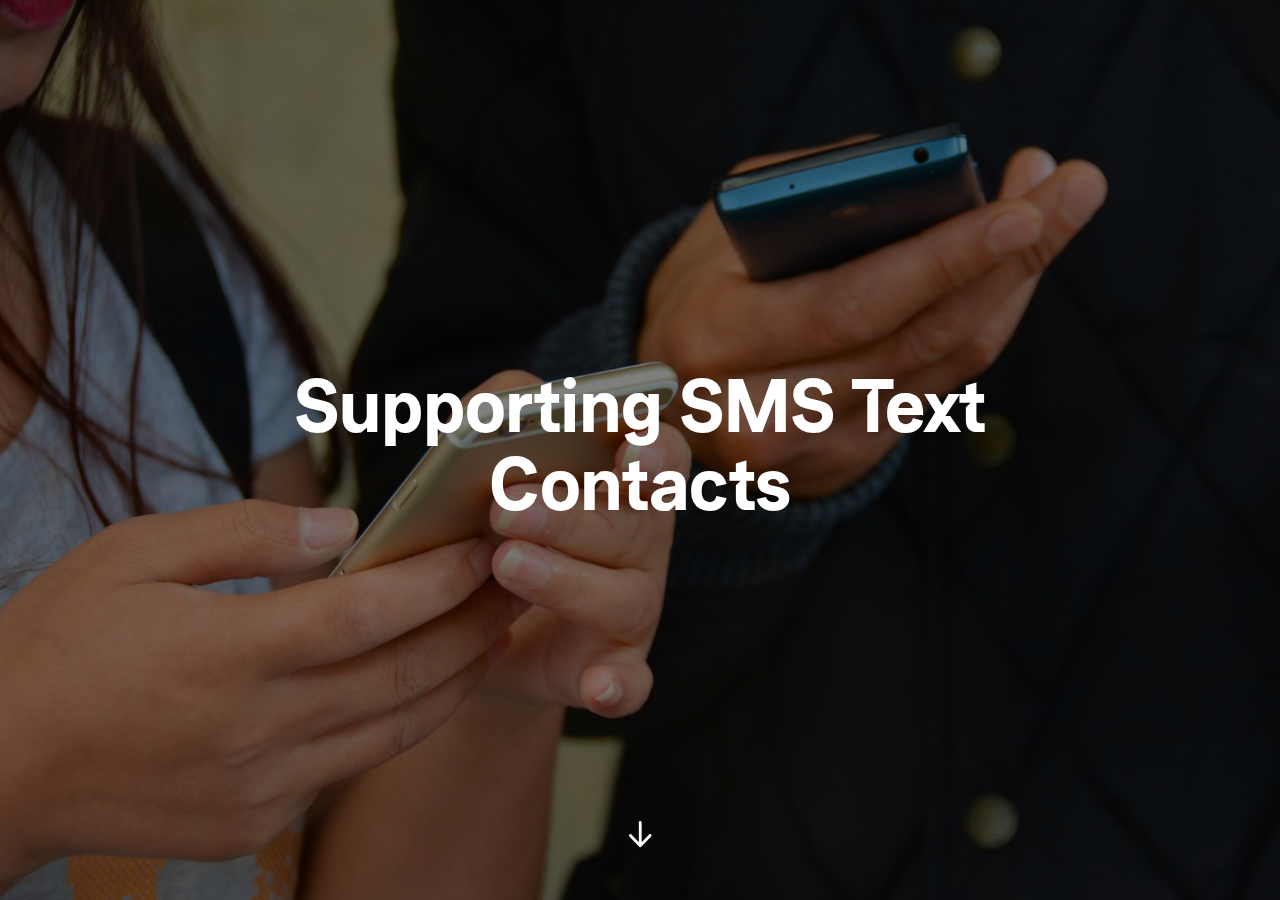
<file: learning-sms/scormcontent/index.html>
<!DOCTYPE html>
<html lang="en" class="">
  <head>
    <meta http-equiv="X-UA-Compatible" content="IE=edge,chrome=1">
    <meta name="viewport" content="width=device-width, initial-scale=1">
    <meta charset="utf-8">

    <title>Supporting SMS Text Contacts</title>

    <link type="text/css" rel="stylesheet" href="lib/icomoon.css">
    <script type="text/javascript" src="lib/player-0.0.11.min.js"></script>
    <script type="text/javascript" src="lib/lzwcompress.js"></script>

    <!-- Resize Hack -->
    <script type="text/javascript">
      window.resizeTo(screen.width, screen.height);
    </script>
    
    <!--[if lt IE 9]>
    <script src="//html5shiv.googlecode.com/svn/trunk/html5.js"></script>
    <![endif]-->

    <script id="__ENTRY__" type="application/json">
      {".js":["rise/b34f87b0.js"]}
    </script>

    <script id="__REMOTE_ENTRIES__" type="application/json">
      {"mondrian":{".js":["mondrian/entry.js"]}}
    </script>

    <script>
      (function() {
        const jsonp = {}

        function loadModule(manifest) {
          const p = []

          if (manifest['.css'] != null) {
            for (var idx = 0; idx < manifest['.css'].length; idx++) {
              p.push(new Promise((resolve, reject) => {
                var link = document.createElement('link')
                link.onload = resolve
                link.onerror = reject
                link.rel = 'stylesheet'
                link.href = 'lib/' + manifest['.css'][idx]
                document.body.appendChild(link)
              }))
            }
          }

          if (manifest['.js'] != null) {
            for (var idx = 0; idx < manifest['.js'].length; idx++) {
              p.push(new Promise((resolve, reject) => {
                var script = document.createElement('script')
                script.onload = resolve
                script.onerror = reject
                script.src = 'lib/' + manifest['.js'][idx]
                document.body.appendChild(script)
              }))
            }
          }

          return Promise.all(p)
        }

        function deserialize(str) {
          const buffer = Uint8Array.from(atob(str), c => c.charCodeAt(0))
          const json = new TextDecoder().decode(buffer)
          const result = JSON.parse(json)
          return result
        }

        function __loadEntry() {
          return loadModule(JSON.parse(document.getElementById('__ENTRY__').textContent))
        }

        function __loadRemoteEntry(name) {
          const manifest = JSON.parse(document.getElementById('__REMOTE_ENTRIES__').textContent)
          if (manifest[name] == null) throw new Error(`Missing manifest for remote entry "${name}".`)
          return loadModule(manifest[name])
        }
        
        async function __loadJsonp(id, path) {
          try {
            return await new Promise((resolve, reject) => {
              try {
                jsonp[id] = resolve
                const script = document.createElement('script')
                script.onerror = reject
                script.src = `./${path}`
                document.head.appendChild(script)
              } catch (err) {
                reject(err)
              }
            })
          } finally {
            delete jsonp[id]
          }
        }

        function __resolveJsonp(id, data) {
          const resolve = jsonp[id]
          if (typeof resolve !== 'function') {
            throw new Error(`Could not load JSONP "${id}"`)
          }
          resolve(data)
        }

        async function __fetchCourse(name) {
          name = name == null ? window.i18n.default : name
          if (!window.i18n.available.includes(name)) {
            console.warn(`Could not load locale "${name}"`)
            name = window.i18n.available[0]
          }
          const encoded = await __loadJsonp(`course:${name}`, `locales/${name}.js`)
          const courseData = deserialize(encoded)
          return courseData
        }

        window.__loadEntry = __loadEntry
        window.__loadRemoteEntry = __loadRemoteEntry
        window.__loadJsonp = __loadJsonp
        window.__resolveJsonp = __resolveJsonp
        window.__fetchCourse = __fetchCourse
      })()
    </script>
  </head>
  <body>
    <div id="app"></div>
    <script>
  (function(root) {
    window.i18n = {"available":["und"],"default":"und"};
    window.partnerContent = [];

    var quizId = null;
    var storylineId = null;
    var completionPercentage = 100;
    var reporting = 'passed-incomplete';

    var LMSProxySelections = [
      'CommitData',
      'ConcedeControl', // Gives control back to the LMS
      'CreateResponseIdentifier', // Create question response
      'Finish',
      'GetDataChunk',  // Retrieve stringified object with lesson progress
      'GetStatus', // Get Current Status
      'MatchingResponse', // Interaction - Question Type
      'RecordFillInInteraction', // Interaction - Question Type
      'RecordMatchingInteraction', // Interaction - Question Type
      'RecordMultipleChoiceInteraction', // Interaction - Question Type
      'ResetStatus', // Reset the Status
      'SetBookmark',   // Set identifier for bookmark
      'SetDataChunk',  // Set a stringified object with lesson progress
      'SetFailed', // Tell LMS user Failed course
      'SetPassed', // Tell LMS user Passed the course
      'SetReachedEnd', // Tell LMS user completed course
      'SetScore', // Report Users Score to the LMS (for Pass and fail)
      'WriteToDebug',
    ];

    function HookCommit() {
  LMSProxyFuncs.WriteToDebug('Commit strategy detected a reason to commit! Forcing a commit to the LMS.');
  LMSProxyFuncs.CommitData();
}

const ProxyHooks = {

  'SetFailed': HookCommit,
  'SetPassed': HookCommit,
  'SetReachedEnd': HookCommit,
  'SetScore': HookCommit,

  'RecordMultipleChoiceInteraction': HookCommit,
  'RecordMatchingInteraction': HookCommit,
  'RecordFillInInteraction': HookCommit,
  'MatchingResponse': HookCommit,
};

function hookProxy(funcName) {
  if(ProxyHooks[funcName]) {
    return ProxyHooks[funcName]();
  }

  return;
}

var LMSProxyFuncs = pick(LMSProxySelections, window.parent, Function.prototype);

function noAPIFunction (funcName) {
  return function () {
    console.log('Warning: Course was unable to find the LMS API for ' + funcName + '. Course may have been launched from scormcontent/index.html, or the course package is not within an LMS. Saving of student data will not occur.');
  }
}

var initProxy = function() {
  return Object.keys(LMSProxyFuncs).reduce(function(newProxy, funcName) {
    if (LMSProxyFuncs[funcName].toString().length < 35) {
      noAPIFunction(funcName)();

      if (funcName === 'cmi5') {
        newProxy['cmi5'] = {
          getMasteryScore: noAPIFunction('cmi5.getMasteryScore')
        }
      } else {
        newProxy[funcName] = noAPIFunction(funcName);
      }
      
      return newProxy;
    }

    if (arrayHas(funcName, ['CreateResponseIdentifier', 'MatchingResponse', 'cmi5'])) {
      newProxy[funcName] = LMSProxyFuncs[funcName];
      return newProxy;
    }

    newProxy[funcName] = function () {
      var args = ([]).slice.call(arguments);
      var result = LMSProxyFuncs[funcName].apply(null, args);

      hookProxy(funcName);

      return result;
    }
    return newProxy;
  }, {})
}


    var LMSProxy = initProxy();

    var cache = getLMSData();

    function debounce(fn, delay) {
  var timer = null;

  return function () {
    var context = this, args = arguments;
    clearTimeout(timer);
    timer = setTimeout(function () {
      fn.apply(context, args);
    }, delay);
  };
}

function compress(data) {
  try {
    return JSON.stringify({
      v: 2,
      d: lzwCompress.pack(JSON.stringify(data)),
      cpv: "gRU-8O37"
    });
  } catch(e) {
    return '';
  }
}

function decompress(stringData) {
  try {
    const data = JSON.parse(stringData);

    return data.d
      ? JSON.parse(lzwCompress.unpack(data.d))
      : data;
  } catch(e) {
    return {};
  }
}

function assign(target) {
  if (target === undefined || target === null) {
    throw new TypeError('assign: Cannot convert undefined or null to object');
  }

  var output = Object(target);

  for (var index = 1; index < arguments.length; index++) {
    var source = arguments[index];
    if (source !== undefined && source !== null) {
      for (var nextKey in source) {
        if (source.hasOwnProperty(nextKey)) {
          output[nextKey] = source[nextKey];
        }
      }
    }
  }
  return output;
}

function identity(value) {
  return value;
}

function bookmark(id) {
  var url = 'index.html#/lessons/' + id;

  LMSProxy.SetBookmark(url, '');
}

function completeOut(passed, reportParam) {
  var reportType = reportParam || reporting;

  if(passed) {
    switch(reportType) {
      case 'completed-incomplete':
      case 'completed-failed':
        LMSProxy.ResetStatus();
        LMSProxy.SetReachedEnd();
        break;

      case 'passed-incomplete':
      case 'passed-failed':
        LMSProxy.SetPassed();
        LMSProxy.SetReachedEnd();
        break;
    }
  } else {
    switch(reportType) {
      case 'passed-failed':
      case 'completed-failed':
        if(!isPassed()) {
          LMSProxy.SetFailed();
        }
        break;
    }
  }
}

var setDataChunk = debounce(function(data) {
  LMSProxy.SetDataChunk(data);
}, 1000);

function concatLMSData(data) {
  assign(cache, data);
  setDataChunk(compress(cache));
}

function exit() {
  LMSProxy.ConcedeControl();
}

function finish(totalProgress) {
  if (
    quizId === null &&
    storylineId === null &&
    completionPercentage != undefined &&
    totalProgress >= completionPercentage
  ) {
    completeOut(true);
  }
}

function finishQuiz(passed, score, id) {
  if (id == quizId) {
    reportScore(score);
    completeOut(passed);
  }
}

function finishStoryline(id, passed, isQuiz, score) {
  if (id == storylineId) {
    if (isQuiz) {
      reportScore(score);
      completeOut(passed, 'passed-failed');
    } else {
      completeOut(passed);
    }
  }
}

function stripHtml(title) {
  return title.replace(/<(?:.|\n)*?>/gm, '');
}

function shorten(title) {
  return title.charAt(0);
}

function buildResponseIdentifier(response) {
  var title = stripHtml(response.title);
  return LMSProxy.CreateResponseIdentifier(shorten(title), title);
}

function buildMatchingResponse(response) {
  var sourceTitle = stripHtml(response.source.title);
  var targetTitle = stripHtml(response.target.title);

  var source =
    LMSProxy.CreateResponseIdentifier(shorten(sourceTitle), sourceTitle);
  var target =
    LMSProxy.CreateResponseIdentifier(shorten(targetTitle), targetTitle);

  return new LMSProxy.MatchingResponse(source, target);
}

function cleanTitle(title, maxSize) {
  return title.substr(0, maxSize || 20).replace(/\s/g, '_');
}

function titleToId(quiz, question, attempts) {
  return cleanTitle(quiz, 20) + '_' + cleanTitle(question, 230) + '_' + attempts.toString().substr(0,3);
}

function normalizeResult(correct) {
  return correct
    ? window.parent.INTERACTION_RESULT_CORRECT
    : window.parent.INTERACTION_RESULT_WRONG;
}

function reportAnswer(data) {
  var recorder = Function.prototype;
  var response;
  var correctResponses;

  var isCorrect = normalizeResult(data.isCorrect);
  var latency = data.latency;
  var title = data.questionTitle;
  var weighting = 1;
  var strId = titleToId(data.quizTitle, title, data.retryAttempts);

  switch (data.type) {
    case 'MULTIPLE_CHOICE':
    case 'MULTIPLE_RESPONSE':
      response = data.response.map(buildResponseIdentifier);
      correctResponses = data.correctResponse.map(buildResponseIdentifier);
      recorder = LMSProxy.RecordMultipleChoiceInteraction;
      break;

    case 'FILL_IN_THE_BLANK':
      response = data.response;
      correctResponses = data.correctResponse;
      recorder = LMSProxy.RecordFillInInteraction;
      break;

    case 'MATCHING':
      response = data.response.map(buildMatchingResponse);
      correctResponses = data.correctResponse.map(buildMatchingResponse);
      recorder = LMSProxy.RecordMatchingInteraction;
      break;
  }

  recorder(
    strId,
    response,
    isCorrect,
    correctResponses,
    title,
    weighting,
    latency,
    0
  );
}

function getLMSData() {
  var data = null;

  if(!cache) {
    data = LMSProxy.GetDataChunk();

    var result = data
      ? decompress(data)
      : {};

    return result;
  }

  return assign({}, cache);
}

function getProgress(initialProgress) {
  var decodeCourseProgress =
    root.Rise.decodeCourseProgress;

  var progress = assign({}, {
    progress: { lessons: {} }
  }, getLMSData()).progress;

  if(initialProgress) {
    return decodeCourseProgress(initialProgress, progress);
  }

  return progress;
}

function isExport() {
  return true;
}

function isPassed() {
  return LMSProxy.GetStatus() === window.parent.LESSON_STATUS_PASSED;
}

function pick(keys, obj, def) {
  return keys.reduce(function(memo, key) {
    if(obj[key] === undefined) {
      if(def !== undefined) {
        memo[key] = def;
      }
    } else {
      memo[key] = obj[key];
    }

    return memo;
  }, {});
}

function reportScore(score) {
  var highScore = Math.max(getLMSData().score || 0, score);
  concatLMSData({ score: highScore });

  LMSProxy.SetScore(highScore, 100, 0);
}

function resolvePath(path) {
  return ('assets/').concat(path);
}

function resolveFontPath(font) {
  return ('lib/fonts/').concat(font.key.split('/').reverse()[0]);
}

function setLessonProgress(lessonProgress) {
  var encodeLessonProgress =
    root.Rise.encodeLessonProgress;

  var currentProgress = getProgress();

  var lessons = assign(
    {},
    currentProgress.lessons,
    encodeLessonProgress(lessonProgress)
  );

  var progress = assign({}, currentProgress, { lessons: lessons });

  concatLMSData({ progress: progress });
}

function setCourseProgress(courseProgress) {
  var encodeCourseProgress =
    root.Rise.encodeCourseProgress;

  var currentProgress = getProgress();

  var progress = assign(
    {},
    currentProgress,
    encodeCourseProgress(courseProgress)
  );

  concatLMSData({ progress: progress });
}

function getMasteryScore(payload) {
  return payload.passingScore;
}

function arrayHas(val, arr) {
  return !!(~(arr.indexOf(val)))
}

function fetchAvailableLocales() {
  return window.i18n
}

root.Rise = {
  completeLessons: identity,
  decodeCourseProgress: identity,
  encodeCourseProgress: identity,
  encodeLessonProgress: identity
};

root.Runtime = {
  bookmark: bookmark,
  exit: exit,
  fetch: window.__fetchCourse,
  fetchAvailableLocales: fetchAvailableLocales,
  finish: finish,
  finishQuiz: finishQuiz,
  finishStoryline: finishStoryline,
  getMasteryScore: getMasteryScore,
  getProgress: getProgress,
  isExport: isExport,
  reportAnswer: reportAnswer,
  resolveFontPath: resolveFontPath,
  resolvePath: resolvePath,
  setCourseProgress: setCourseProgress,
  setLessonProgress: setLessonProgress
};

  }(window));
</script>

    
    <script>__loadEntry()</script>
    
  </body>
</html>
</file>
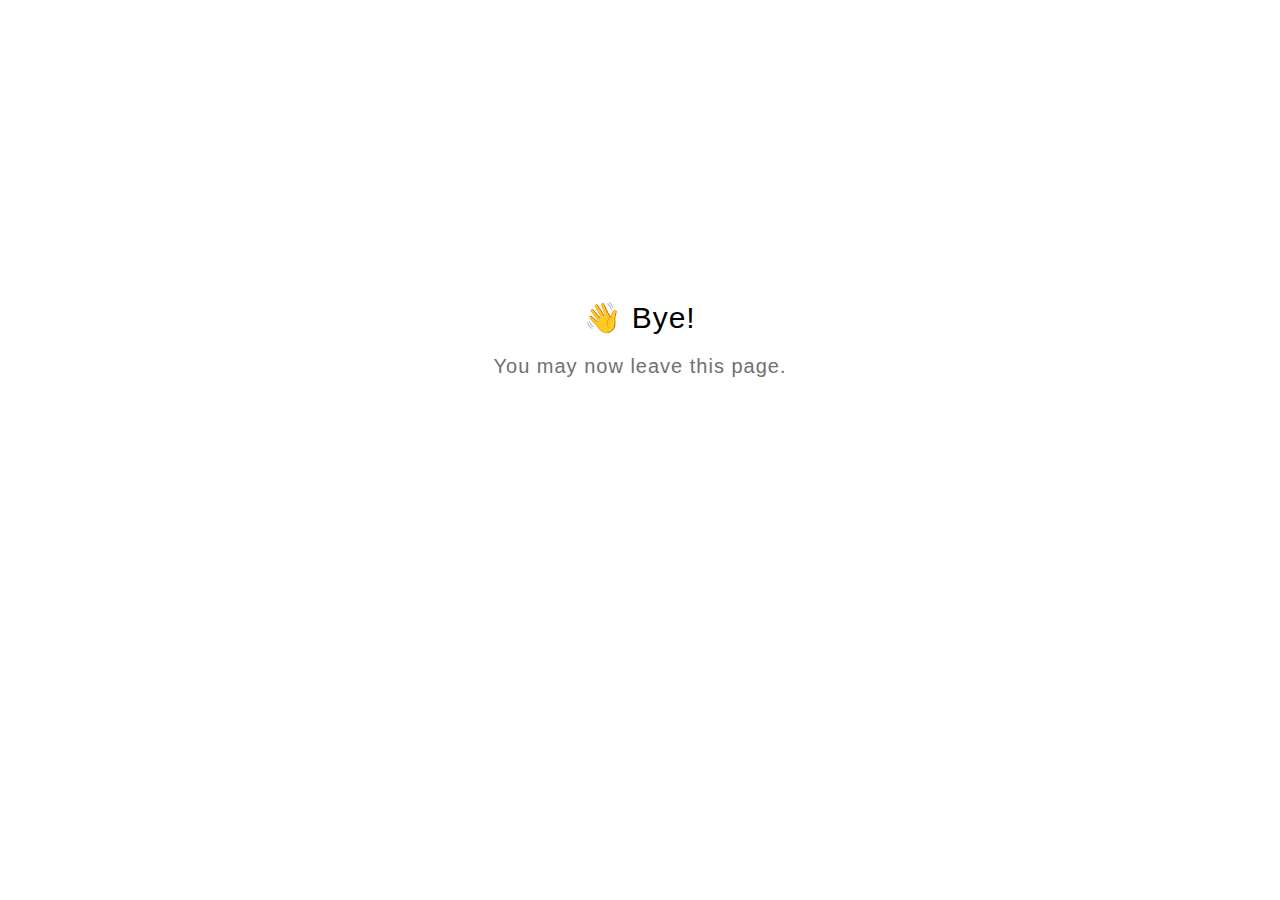
<file: learning-sms/scormdriver/goodbye.html>
<!DOCTYPE html>
<html lang="en">
  <head>
    <title>Goodbye</title>
    <meta charset="utf-8" lang="en">
    <style>
      html {
        font-size: 20px;
        font-family: 'lato', sans-serif;
        font-weight: lighter;
        letter-spacing: 0.05rem;
      }

      .goodbye-container {
        text-align: center;
        margin-top: 15rem;
      }

      .bye-message {
        font-size: 1.5rem;
      }

      .exit-text {
        color: #707070;
        margin-top: 1rem;
      }
    </style>
  </head>
  <body>
    <div class="goodbye-container">
      <div class="bye-message">👋 Bye!</div>
      <div class="exit-text">You may now leave this page.</div>
    </div>
  </body>
</html>
</file>
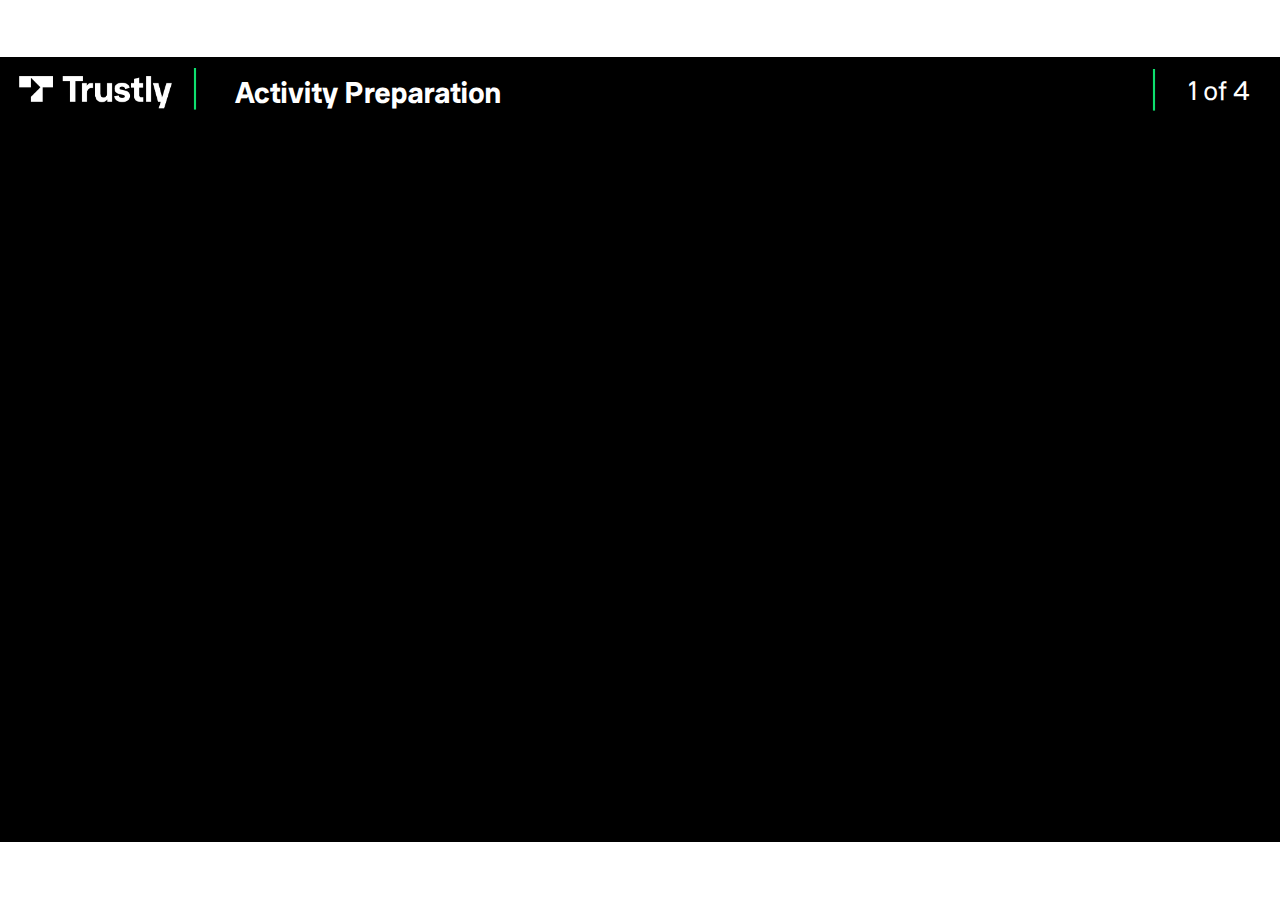
<file: learning-sms/scormcontent/assets/R7jDzLiHFvG303e-/story.html>
﻿<!doctype html>
<html lang="en-US">
<head>
  <meta charset="utf-8">
  <!-- Created using Storyline 360 x64 - http://www.articulate.com  -->
  <!-- version: 3.83.31444.0 -->
  <title>Trustly Templates</title>
  <meta http-equiv="x-ua-compatible" content="IE=edge"/>
  <meta name="viewport" content="width=device-width,initial-scale=1,user-scalable=no,shrink-to-fit=no,minimal-ui"/>
  <meta name="apple-mobile-web-app-capable" content="yes"/>
  <style>
    html, body { height: 100%; padding: 0; margin: 0 }
    #app { height: 100%; width: 100%; }
  </style>

  <script>
    window.DS = {};
    window.globals = {
      DATA_PATH_BASE: '',
      HAS_FRAME: true,
      HAS_SLIDE: true,

      lmsPresent: false,
      tinCanPresent: false,
      cmi5Present: false,
      aoSupport: false,
      scale: 'noscale',
      captureRc: false,
      browserSize: 'fullscreen',
      bgColor: '#FFFFFF',
      features: 'BackgroundAudioTriggers,BackgroundAudioVolumeVariable,ConnectionMessages,DropInBase,DropInVectors,LayerPresentAsDialog,MultiLineTextEntry,MultipleQuizTracking,PlayerTooltips,UpdatedThemeEditor',
      themeName: 'unified',
      preloaderColor: '#8C8C8C',
      suppressAnalytics: false,
      productChannel: 'stable',
      publishSource: 'storyline',
      aid: 'aid|13b87d03-fcc5-4e69-b5bb-132c414971c7',
      cid: '17209618-9144-4d2e-b415-0560f79cc10b',
      playerVersion: '3.83.31444.0',
      publishTimestamp: '2024-01-10T18:35:39.6864483Z',
      maxIosVideoElements: 10,
      connectionSettings: { message: 'You%20are%20offline.%20Trying%20to%20reconnect...', useDarkTheme: true, mode: 'disabled' },

      
      parseParams: function(qs) {
        if (window.globals.parsedParams != null) {
          return window.globals.parsedParams;
        }
        qs = (qs || window.location.search.substr(1)).split('+').join(' ');
        var params = {},
            tokens,
            re = /[?&]?([^=]+)=([^&]*)/g;

        while (tokens = re.exec(qs)) {
          params[decodeURIComponent(tokens[1]).trim()] =
            decodeURIComponent(tokens[2]).trim();
        }
        window.globals.parsedParams = params;
        return params;
      }

    };
  </script>
  <script>
    var isIe11 = ('ActiveXObject' in window || window.MSBlobBuilder != null)
      && window.msCrypto != null && !window.ActiveXObject;
    if (isIe11) {
      window.globals.unsupportedBrowser = true;
      document.write(atob('[base64]'));
    }
  </script>
  
  <script>window.THREE = { };</script>
  
<meta name="robots" content="noindex, nofollow"></head>
<body style="background: #FFFFFF" class="cs-HTML theme-unified">
<script src="player-interface.js"></script>
  <script>!function(){var e,i=/iPhone/i,o=/iPod/i,n=/iPad/i,t=/\biOS-universal(?:.+)Mac\b/i,r=/\bAndroid(?:.+)Mobile\b/i,a=/Android/i,d=/(?:SD4930UR|\bSilk(?:.+)Mobile\b)/i,p=/Silk/i,l=/Windows Phone/i,u=/\bWindows(?:.+)ARM\b/i,b=/BlackBerry/i,s=/BB10/i,c=/Opera Mini/i,f=/\b(CriOS|Chrome)(?:.+)Mobile/i,h=/Mobile(?:.+)Firefox\b/i,v=function(e){return void 0!==e&&"MacIntel"===e.platform&&"number"==typeof e.maxTouchPoints&&e.maxTouchPoints>1&&"undefined"==typeof MSStream};e=function(e){var m={userAgent:"",platform:"",maxTouchPoints:0};e||"undefined"==typeof navigator?"string"==typeof e?m.userAgent=e:e&&e.userAgent&&(m={userAgent:e.userAgent,platform:e.platform,maxTouchPoints:e.maxTouchPoints||0}):m={userAgent:navigator.userAgent,platform:navigator.platform,maxTouchPoints:navigator.maxTouchPoints||0};var g=m.userAgent,y=g.split("[FBAN");void 0!==y[1]&&(g=y[0]),void 0!==(y=g.split("Twitter"))[1]&&(g=y[0]);var A=function(e){return function(i){return i.test(e)}}(g),w={apple:{phone:A(i)&&!A(l),ipod:A(o),tablet:!A(i)&&(A(n)||v(m))&&!A(l),universal:A(t),device:(A(i)||A(o)||A(n)||A(t)||v(m))&&!A(l)},amazon:{phone:A(d),tablet:!A(d)&&A(p),device:A(d)||A(p)},android:{phone:!A(l)&&A(d)||!A(l)&&A(r),tablet:!A(l)&&!A(d)&&!A(r)&&(A(p)||A(a)),device:!A(l)&&(A(d)||A(p)||A(r)||A(a))||A(/\bokhttp\b/i)},windows:{phone:A(l),tablet:A(u),device:A(l)||A(u)},other:{blackberry:A(b),blackberry10:A(s),opera:A(c),firefox:A(h),chrome:A(f),device:A(b)||A(s)||A(c)||A(h)||A(f)},any:!1,phone:!1,tablet:!1};return w.any=w.apple.device||w.android.device||w.windows.device||w.other.device,w.phone=w.apple.phone||w.android.phone||w.windows.phone,w.tablet=w.apple.tablet||w.android.tablet||w.windows.tablet,w}(),"object"==typeof exports&&"undefined"!=typeof module?module.exports=e:"function"==typeof define&&define.amd?define((function(){return e})):this.isMobile=e}();
    window.isMobile.apple.tablet = window.isMobile.apple.tablet ||
      (navigator.platform === 'MacIntel' && navigator.maxTouchPoints > 1);
    window.isMobile.apple.device = window.isMobile.apple.device || window.isMobile.apple.tablet;
    window.isMobile.tablet = window.isMobile.tablet || window.isMobile.apple.tablet;
    window.isMobile.any = window.isMobile.any || window.isMobile.apple.tablet;
  </script>

  <div id="focus-sink" tabindex="-1"></div>

  <div id="preso"></div>
  <script>
    (function() {

      var classTypes = [ 'desktop', 'mobile', 'phone', 'tablet' ];

      var addDeviceClasses = function(prefix, testObj) {
        var curr, i;
        for (i = 0; i < classTypes.length; i++) {
          curr = classTypes[i];
          if (testObj[curr]) {
            document.body.classList.add(prefix + curr);
          }
        }
      };

      var params = window.globals.parseParams(),
          isDevicePreview = params.devicepreview === '1',
          isPhoneOverride = params.deviceType === 'phone' || (isDevicePreview && params.phone == '1'),
          isTabletOverride = (params.deviceType === 'tablet' || isDevicePreview) && !isPhoneOverride,
          isMobileOverride = isPhoneOverride || isTabletOverride;

      var deviceView = {
        desktop: !window.isMobile.any && !isMobileOverride,
        mobile: window.isMobile.any || isMobileOverride,
        phone: isPhoneOverride || (window.isMobile.phone && !isTabletOverride),
        tablet: isTabletOverride || window.isMobile.tablet
      };

      window.globals.deviceView = deviceView;
      window.isMobile.desktop = !window.isMobile.any;
      window.isMobile.mobile = window.isMobile.any;

      addDeviceClasses('view-', deviceView);

    })();
  </script>
  
  <script src='story_content/user.js' type=text/javascript></script>
  <div class="slide-loader"></div>

  <script>
    var doc = document, loader = doc.body.querySelector('.slide-loader'); [ 1, 2, 3 ].forEach(function(n) { var d = doc.createElement('div'); d.style.backgroundColor = window.globals.preloaderColor; d.classList.add('mobile-loader-dot'); d.classList.add('dot' + n); loader.appendChild(d); });
  </script>

  <div class="mobile-load-title-overlay" style="display: none">
    <div class="mobile-load-title">Trustly Templates</div>
  </div>

  <div class="mobile-chrome-warning"></div>

  
<style>
  .warn-connection-dialog {
    display: none;
    background: transparent;
    pointer-events: all;
    position: fixed;
    left: 0;
    top: 0;
    width: 100%;
    height: 100%;
    z-index: 999;
  }

  .warn-connection-content {
    pointer-events: all;
    border-radius: 4px;
    background: white;
    border: 1px solid #E7E7E7;
    color: #333333;
    box-shadow: 0 2px 4px rgba(0, 0, 0, 0.25);
    transition: all 150ms ease-out;
    position: absolute;
    white-space: nowrap;
  }

  .view-phone.is-landscape .warn-connection-content {
    left: 23px;
    bottom: 23px;
  }

  .view-tablet.is-landscape .warn-connection-content {
    left: 50%;
    top: 20px;
    transform: translateX(-50%);
  }

  .view-mobile.is-portrait .warn-connection-content {
    transform: translate(-50%, calc(-100% - 15px));
  }

  .warn-connection-content p {
    display: inline-block;
    margin: 0 8px 0 0;
    line-height: 33px;
    font-size: 11px;
  }

  .warn-connection-content svg {
    position: relative;
    vertical-align: middle;
    margin: 0 2px 2px 8px;
  }

  .view-desktop .warn-connection-content {
    left: 1.5em;
    bottom: 1.5em;
  }

  .view-desktop .warn-connection-content p {
    font-size: 1.1em;
  }

  .is-offline .warn-connection-dialog {
    display: block;
  }

  .is-offline .cs-panel * {
    pointer-events: none !important;
  }

  .is-offline .cs-panel {
    pointer-events: all !important;
  }

  .is-offline #nav-controls * {
    pointer-events: none !important;
  }

  .is-offline #nav-controls {
    pointer-events: all !important;
  }
</style>

<div class="warn-connection-dialog" role="alertdialog" aria-modal="true" tabindex="0" aria-labelledby="warn-connection-message">
  <div class="warn-connection-content">
    <svg width="17" height="15" viewBox="0 0 17 15" xmlns="http://www.w3.org/2000/svg">
      <path fill="#8F0000" stroke="white" d="M16.07,12.98 L15.88,12.23 L9.51,1.21 C8.97,0.26,7.6,0.26,7.06,1.21 L0.69,12.23 C0.15,13.16,0.81,14.36,1.91,14.36 H14.65 C15.47,14.36,16.05,13.7,16.07,12.98 Z"/>
      <path fill="white" stroke="white" d="M8.58,5.5 C8.35,5.28,8.5,5.35,8.21,5.32 C8.09,5.35,7.97,5.49,7.96,5.67 C7.97,5.79,7.98,5.92,7.98,6.04 L7.98,6.04 C7.99,6.17,8,6.31,8.01,6.43 L8.01,6.44 C8.03,6.92,8.06,7.41,8.09,7.9 L8.09,7.9 C8.12,8.39,8.14,8.88,8.17,9.37 C8.17,9.39,8.18,9.42,8.2,9.44 C8.23,9.46,8.25,9.47,8.28,9.47 C8.31,9.47,8.34,9.46,8.35,9.44 C8.37,9.43,8.38,9.4,8.39,9.35 L8.39,9.34 C8.39,9.24,8.4,9.15,8.4,9.05 L8.4,9.05 C8.41,8.96,8.41,8.86,8.42,8.75 C8.43,8.44,8.45,8.12,8.47,7.81 L8.47,7.81 C8.49,7.49,8.51,7.18,8.53,6.87 C8.55,6.46,8.56,6.05,8.59,5.64 L8.6,5.62 C8.6,5.57,8.59,5.53,8.58,5.5 L8.21,5.32 Z"/>
      <circle fill="white" stroke="white" cx="8.3" cy="11.35" r="0.3"/>
    </svg>
    <p id="warn-connection-message">You are offline. Trying to reconnect...</p>
  </div>
</div>

<script>
  (function() {
    window.DS.connection = {
      warningShown: false,
      assets: {},
      loadingAssetGroup: false,
      retryDelay: 500
    };

    var connectionSettings = window.globals.connectionSettings || {};

    // The `window.globals.features` variable must be set in `webpack.dev.config` when testing locally - it is not enough
    // to have it in the data - but it must be set there as well.
    var useConnectionMessages = window.AbortController != null &&
      window.location.protocol != 'file:' &&
      window.globals.features.indexOf('ConnectionMessages') != -1 &&
      connectionSettings.mode === 'normal';

    window.DS.connection.useConnectionMessages = useConnectionMessages;

    var assetCount = 0;
    var checkLoadedId;


    if (useConnectionMessages && connectionSettings != null) {
      var contentEl = document.querySelector('.warn-connection-content');
      var messageEl = contentEl.querySelector('p');

      if (connectionSettings.useDarkTheme) {
        contentEl.style.borderColor = '#BABBBA';
        contentEl.style.backgroundColor = '#282828';
        contentEl.style.color = '#FFFFFF';
      }

      if (connectionSettings.message != null) {
        messageEl.textContent = window.decodeURIComponent(connectionSettings.message);
      }
    }

    function checkAssetsReady() {
      for (var i in DS.connection.assets) {
        if (!DS.connection.assets[i].success) {
          return false;
        }
      }
      return true;
    }

    function stopAssetGroup() {
      if (!useConnectionMessages) { return; }

      assetCount = 0;

      DS.connection.oldAssetGroup = DS.connection.assets;
      DS.connection.assets = {};
      DS.connection.loadingAssetGroup = false;
      clearInterval(checkLoadedId);
    }

    function startAssetGroup() {
      if (!useConnectionMessages) { return; }
      var ticks = 0;
      clearInterval(checkLoadedId);
      checkLoadedId = setInterval(function() {
        var loaded = 0;
        if (assetCount === 0 && loaded === 0) {
          clearInterval(checkLoadedId);
          return;
        }

        for (var i in DS.connection.assets) {
          if (DS.connection.assets[i].success) {
            loaded++;
          }
        }

        if (assetCount === loaded && checkAssetsReady()) {
          for (var i in DS.connection.assets) {
            if (DS.connection.assets[i].action) {
              DS.connection.assets[i].action();
            }
          }
          hideWarning();
          stopAssetGroup();
        }
      }, 100)
    }

    function requiredAsset(url, action, retry, type) {
      if (!useConnectionMessages) { return; }
      if (DS.connection.assets[url]) { return; }

      DS.connection.assets[url] = {
        success: false, action: action, retry: retry, type: type
      };
      assetCount = Object.keys(DS.connection.assets).length;
      if (!DS.connection.loadingAssetGroup) {
        startAssetGroup();
      }
      DS.connection.loadingAssetGroup = true;
    }

    function assetLoaded(url) {
      if (!useConnectionMessages) { return; }
      if (DS.connection.assets[url]) {
        DS.connection.assets[url].success = true;
      }
    }

    function assetFailed(url) {
      if (!useConnectionMessages) { return; }
      if (!DS.connection.assets[url]) {
        if (/\.js$/.test(url) && url.indexOf('transcripts') === -1) {
          setTimeout(function() {
            if (DS.connection.lastSlideLoaded != null) {
              DS.connection.lastSlideLoaded();
            }
          }, DS.connection.retryDelay);
        }
        return;
      }
      if (!DS.connection.warningShown) { showWarning(); }
      if (DS.connection.assets[url].retry) {
        setTimeout(function() {
          if (!DS.connection.assets[url].success) {
            DS.connection.assets[url].retry()
          }
        }, DS.connection.retryDelay);
      }
    }

    function hideWarning() {
      document.body.classList.remove('is-offline');
      DS.connection.warningShown = false;
      enableKeys();
    }
    DS.connection.hideWarning = hideWarning

    function showWarning(btn) {
      document.body.classList.add('is-offline')
      DS.connection.warningShown = true;
      updateWarningPosition();
      disableKeys();
    }

    function updateWarningPosition() {
      if (!DS.connection.warningShown) {
        return;
      }

      var isPortrait = document.body.classList.contains('is-portrait');
      var isMobile = document.body.classList.contains('view-mobile');
      var warningEl = document.querySelector('.warn-connection-content');

      if (isPortrait && isMobile) {
        var slide = document.querySelector('.primary-slide');
        var slideRect = slide != null
          ? slide.getBoundingClientRect()
          : { top: window.innerHeight, left: 0, width: window.innerWidth };

        warningEl.style.top = `${slideRect.top}px`
        warningEl.style.left = `${slideRect.left + slideRect.width / 2}px`
      } else {
        warningEl.style.top = null;
        warningEl.style.left = null;
      }

      window.requestAnimationFrame(updateWarningPosition);
    }

    function onDisableKeyDown(e) {
      e.preventDefault();
      e.stopImmediatePropagation();
    }

    function onDisableKeyUp(e) {
      e.preventDefault();
      e.stopImmediatePropagation();
    }

    var accStyle = document.createElement('style');
    var warnDialogEl = document.querySelector('.warn-connection-dialog');

    function disableKeys() {
      if (DS.views && DS.views.nsStack && DS.views.nsStack.length === 1) {
        DS.views.nsStack[0].tabReachable = false
        DS.views.nsStack[0].updateTabIndex(true, true);
      }

      accStyle.innerHTML = '.acc-shadow-dom { display: none; }';
      document.body.appendChild(accStyle);

      warnDialogEl.parentNode.append(warnDialogEl);
      warnDialogEl.focus();
    }

    function enableKeys() {
      accStyle.remove();
      if (DS.views && DS.views.nsStack && DS.views.nsStack.length === 1 && DS.views.nsStack[0].name === '_frame') {
        DS.views.nsStack[0].tabReachable = true;
        DS.views.nsStack[0].updateTabIndex();
      }
    }

    // these will all be noops if the feature flag isn't set in
    // the data and `window.globals.features`
    DS.connection.requiredAsset = requiredAsset;
    DS.connection.assetLoaded = assetLoaded;
    DS.connection.assetFailed = assetFailed;
    DS.connection.stopAssetGroup = stopAssetGroup;
    DS.connection.startAssetGroup = startAssetGroup;
  })();
</script>


  <script>
    
    if (window.autoSpider && window.vInterfaceObject) {
      document.querySelector('.mobile-load-title-overlay').style.display = 'none';
    }
  </script>

  

  <link rel="stylesheet" href="html5/data/css/output.min.css" data-noprefix/>
</body>
<script src="html5/lib/scripts/bootstrapper.min.js"></script>
</html>
</file>
<file: learning-sms/scormcontent/lib/icomoon.css>
@font-face {
	font-family: 'icomoon';
	src:  url('fonts/icomoon.ttf') format('truetype'),
				url('fonts/icomoon.woff') format('woff');
	font-weight: normal;
	font-style: normal;
}

[class^="icon-"], [class*=" icon-"] {
	/* use !important to prevent issues with browser extensions that change fonts */
	font-family: 'icomoon' !important;
	speak: none;
	font-style: normal;
	font-weight: normal;
	font-variant: normal;
	text-transform: none;
	line-height: 1;

	/* Better Font Rendering =========== */
	-webkit-font-smoothing: antialiased;
	-moz-osx-font-smoothing: grayscale;
}

.icon-edit-author-name:before {
	content: "\e976";
}
.icon-lock:before {
	content: "\e977";
}
.icon-checkmark-valid:before {
	content: "\e95d";
}
.icon-close-media-panel:before {
	content: "\e95e";
}
.icon-trash4:before {
	content: "\e95f";
}
.icon-x-invalid-url:before {
	content: "\e960";
}
.icon-attach2:before {
	content: "\e961";
}
.icon-bold:before {
	content: "\e962";
}
.icon-fontcolor:before {
	content: "\e963";
}
.icon-fontsize:before {
	content: "\e964";
}
.icon-italic:before {
	content: "\e965";
}
.icon-link:before {
	content: "\e966";
}
.icon-orderedlist:before {
	content: "\e967";
}
.icon-quote:before {
	content: "\e968";
}
.icon-unorderedlist:before {
	content: "\e969";
}
.icon-feedback:before {
	content: "\e910";
}
.icon-review:before {
	content: "\e911";
}
.icon-customizable:before {
	content: "\e908";
}
.icon-design:before {
	content: "\e909";
}
.icon-interactions:before {
	content: "\e90a";
}
.icon-questions:before {
	content: "\e90b";
}
.icon-scenarios2:before {
	content: "\e90c";
}
.icon-slides:before {
	content: "\e90d";
}
.icon-desktop:before {
	content: "\e902";
}
.icon-expressions:before {
	content: "\e903";
}
.icon-poses:before {
	content: "\e904";
}
.icon-retina:before {
	content: "\e905";
}
.icon-scenarios:before {
	content: "\e906";
}
.icon-transparency:before {
	content: "\e907";
}
.icon-Master-01:before {
	content: "\e934";
}
.icon-Master-02:before {
	content: "\e93a";
}
.icon-Master-03:before {
	content: "\e939";
}
.icon-Master-04:before {
	content: "\e936";
}
.icon-Master-05:before {
	content: "\e93b";
}
.icon-Master-06:before {
	content: "\e935";
}
.icon-Master-07:before {
	content: "\e937";
}
.icon-Master-08:before {
	content: "\e938";
}
.icon-Master-09:before {
	content: "\e922";
}
.icon-Master-10:before {
	content: "\e926";
}
.icon-Master-11:before {
	content: "\e924";
}
.icon-Master-12:before {
	content: "\e928";
}
.icon-Master-13:before {
	content: "\e923";
}
.icon-Master-14:before {
	content: "\e925";
}
.icon-Master-15:before {
	content: "\e929";
}
.icon-Master-16:before {
	content: "\e927";
}
.icon-Master-17:before {
	content: "\e92b";
}
.icon-Master-18:before {
	content: "\e92c";
}
.icon-Master-19:before {
	content: "\e92d";
}
.icon-Master-20:before {
	content: "\e92e";
}
.icon-Master-21:before {
	content: "\e92f";
}
.icon-Master-22:before {
	content: "\e930";
}
.icon-Master-23:before {
	content: "\e931";
}
.icon-Master-24:before {
	content: "\e932";
}
.icon-Master-25:before {
	content: "\e933";
}
.icon-Master-26:before {
	content: "\e92a";
}
.icon-check-circle:before {
	content: "\e803";
}
.icon-trash:before {
	content: "\e804";
}
.icon-rotation:before {
	content: "\e91a";
}
.icon-vector:before {
	content: "\e91b";
}
.icon-mute:before {
	content: "\e90e";
}
.icon-volume:before {
	content: "\e90f";
}
.icon-logo:before {
	content: "\e805";
}
.icon-share:before {
	content: "\e801";
}
.icon-sorting:before {
	content: "\e91c";
}
.icon-more:before {
	content: "\e91d";
}
.icon-copy:before {
	content: "\e951";
}
.icon-clock:before {
	content: "\e915";
}
.icon-quotes-left:before {
	content: "\e918";
}
.icon-list-numbered:before {
	content: "\e916";
}
.icon-list2:before {
	content: "\e917";
}
.icon-plus:before {
	content: "\e60a";
}
.icon-info:before {
	content: "\e974";
}
.icon-cross:before {
	content: "\e913";
}
.icon-checkmark:before {
	content: "\e975";
}
.icon-arrow-up2:before {
	content: "\e959";
}
.icon-arrow-down2:before {
	content: "\e95a";
}
.icon-sort-alpha-asc:before {
	content: "\e912";
}
.icon-rtf:before {
	content: "\e94b";
}
.icon-doc:before {
	content: "\e94a";
}
.icon-pdf:before {
	content: "\e94c";
}
.icon-ppt:before {
	content: "\e94d";
}
.icon-file:before {
	content: "\e94e";
}
.icon-xls:before {
	content: "\e94f";
}
.icon-zip:before {
	content: "\e950";
}
.icon-file-alt:before {
	content: "\e944";
}
.icon-doc-alt:before {
	content: "\e943";
}
.icon-pdf-alt:before {
	content: "\e945";
}
.icon-ppt-alt:before {
	content: "\e946";
}
.icon-rtf-alt:before {
	content: "\e947";
}
.icon-xls-alt:before {
	content: "\e948";
}
.icon-zip-alt:before {
	content: "\e949";
}
.icon-attach:before {
	content: "\e942";
}
.icon-reload:before {
	content: "\e941";
}
.icon-trash2:before {
	content: "\e60d";
}
.icon-arrow-left:before {
	content: "\e608";
}
.icon-arrow-right:before {
	content: "\e609";
}
.icon-check-alt:before {
	content: "\e606";
}
.icon-password-view:before {
	content: "\e972";
}
.icon-password-hide:before {
	content: "\e973";
}
.icon-view-grid:before {
	content: "\e96c";
}
.icon-grid-view:before {
	content: "\e96c";
}
.icon-view-list:before {
	content: "\e96d";
}
.icon-list-view:before {
	content: "\e96d";
}
.icon-blocks:before {
	content: "\e95b";
}
.icon-list3:before {
	content: "\e95c";
}
.icon-export:before {
	content: "\e958";
}
.icon-screencast:before {
	content: "\e957";
}
.icon-cursor:before {
	content: "\e956";
}
.icon-documents:before {
	content: "\e952";
}
.icon-duplicate:before {
	content: "\e952";
}
.icon-trash3:before {
	content: "\e953";
}
.icon-Article:before {
	content: "\e93c";
}
.icon-Interaction:before {
	content: "\e93d";
}
.icon-Quiz:before {
	content: "\e93e";
}
.icon-Video:before {
	content: "\e93f";
}
.icon-trashcan:before {
	content: "\e921";
}
.icon-marker_style:before {
	content: "\e920";
}
.icon-photo:before {
	content: "\e91f";
}
.icon-microphone:before {
	content: "\e91e";
}
.icon-plus2:before {
	content: "\e800";
}
.icon-processing:before {
	content: "\e607";
}
.icon-menu:before {
	content: "\e602";
}
.icon-headset:before {
	content: "\e603";
}
.icon-list:before {
	content: "\e604";
}
.icon-video:before {
	content: "\e605";
}
.icon-mail:before {
	content: "\e954";
}
.icon-remove:before {
	content: "\e955";
}
.icon-up-level-2:before {
	content: "\e96e";
}
.icon-up-level-list-2:before {
	content: "\e96f";
}
.icon-plus-circle:before {
	content: "\e802";
}
.icon-up-level:before {
	content: "\e970";
}
.icon-up-level-list:before {
	content: "\e971";
}
.icon-eye:before {
	content: "\e96b";
}
.icon-tick:before {
	content: "\e900";
}
.icon-check:before {
	content: "\e901";
}
.icon-link-alt:before {
	content: "\e919";
}
.icon-chevron-down:before {
	content: "\e60b";
}
.icon-chevron-up:before {
	content: "\e60c";
}
.icon-chevron-left:before {
	content: "\e600";
}
.icon-chevron:before {
	content: "\e601";
}
.icon-chevron-right:before {
	content: "\e601";
}
.icon-close-small:before {
	content: "\e940";
}
.icon-pie-chart:before {
	content: "\e914";
}
.icon-alert:before {
	content: "\e96a";
}
</file>
<file: learning-sms/scormcontent/assets/R7jDzLiHFvG303e-/html5/data/css/output.min.css>
@font-face {
  font-family: 'Trustly SansBold ChBoldDE44954B';
  src: url('[data-uri]');
  font-style: normal;
  font-weight: normal;
}
@font-face {
  font-family: 'Trustly Sans Charset1_ FC17B9C7';
  src: url('[data-uri]');
  font-style: normal;
  font-weight: normal;
}
@font-face {
  font-family: 'Trustly Sans Bold HBoldA0641ACD';
  src: url('[data-uri]');
  font-style: normal;
  font-weight: normal;
}
@font-face {
  font-family: 'Wingdings 3 Charset1_ 6AD5326AA';
  src: url('[data-uri]');
  font-style: normal;
  font-weight: normal;
}
@font-face {
  font-family: 'Trustly Sans Bold HBoldCF08FD3F';
  src: url('[data-uri]');
  font-style: normal;
  font-weight: normal;
}
@font-face {
  font-family: 'Trustly Sans Charset0_v8CF5349F';
  src: url('[data-uri]');
  font-style: normal;
  font-weight: normal;
}
@font-face {
  font-family: 'Wingdings 3 Charset0_v8FC39B753';
  src: url('[data-uri]');
  font-style: normal;
  font-weight: normal;
}
@font-face {
  font-family: 'Trustly SansBold ChBold21549533';
  src: url('[data-uri]');
  font-style: normal;
  font-weight: normal;
}
.cs-HTML {
  background: rgba(255, 255, 255, 1);
}
.cs-npnxnanbnsnfns10111100001 .cs-infopanel  {
  box-shadow: 0 1px 0 rgba(0, 0, 0, 0);
  background: rgba(255, 255, 255, 1);
}
.cs-npnxnanbnsnfns10111100001 .cs-infopanel .cs-link {
  color: rgba(88, 88, 88, 1);
}
.cs-npnxnanbnsnfns10111100001 .cs-infopanel .cs-link:hover {
  color: rgba(255, 255, 255, 1);
}
.cs-npnxnanbnsnfns10111100001 .cs-infopanel .cs-name {
  color: rgba(68, 68, 68, 1);
}
.cs-npnxnanbnsnfns10111100001 .cs-infopanel .cs-title {
  color: rgba(153, 153, 153, 1);
}
.cs-npnxnanbnsnfns10111100001 .cs-infopanelpopup  {
  box-shadow: 0 1px 0 rgba(0, 0, 0, 0);
  background: rgba(0, 0, 0, 0);
}
.cs-npnxnanbnsnfns10111100001 .cs-infopanelpopup .cs-link {
  color: rgba(255, 0, 0, 1);
}
.cs-npnxnanbnsnfns10111100001 .cs-infopanelpopup .cs-link:hover {
  color: rgba(255, 255, 255, 1);
}
.cs-npnxnanbnsnfns10111100001 .cs-infopanelpopup .cs-name {
  color: rgba(255, 255, 255, 1);
}
.cs-npnxnanbnsnfns10111100001 .cs-infopanelpopup .cs-bio {
  color: rgba(88, 88, 88, 1);
}
.cs-npnxnanbnsnfns10111100001 .cs-timer  {
  color: rgba(88, 88, 88, 1);
}
.cs-npnxnanbnsnfns10111100001 .cs-duration stop:first-child {
  stop-color: rgba(220, 220, 220, 1);
}
.cs-npnxnanbnsnfns10111100001 .cs-duration stop:last-child {
  stop-color: rgba(220, 220, 220, 1);
}
.cs-npnxnanbnsnfns10111100001 .cs-elapsed stop:first-child {
  stop-color: rgba(254, 227, 71, 1);
}
.cs-npnxnanbnsnfns10111100001 .cs-elapsed stop:last-child {
  stop-color: rgba(254, 227, 71, 1);
}
.cs-npnxnanbnsnfns10111100001 .cs-timer .cs-pie .cs-innerstroke {
  stroke: rgba(199, 199, 199, 1);
}
.cs-npnxnanbnsnfns10111100001 .cs-timer .cs-pie .cs-innerborder {
  stroke: rgba(255, 255, 255, 1);
}
.cs-npnxnanbnsnfns10111100001 .cs-window  {
  box-shadow: 0 8px 5px rgba(0, 0, 0, 0.2);
  border-color: rgba(49, 99, 0, 1);
  background: rgba(250, 250, 250, 1);
  color: rgba(70, 70, 70, 1);
}
.cs-npnxnanbnsnfns10111100001 .cs-window .cs-diva {
  border-color: rgba(0, 0, 0, 0);
}
.cs-npnxnanbnsnfns10111100001 .cs-window .cs-divb {
  border-color: rgba(0, 0, 0, 0);
}
.cs-npnxnanbnsnfns10111100001 .cs-editor .cs-editor-slide {
  color: rgba(255, 255, 255, 1);
}
.cs-npnxnanbnsnfns10111100001 .cs-editor .cs-editor-html {
  color: rgba(70, 70, 70, 1);
}
.cs-npnxnanbnsnfns10111100001 .cs-editor .cs-editor-button {
  text-shadow: 0 1px 0 rgba(0, 0, 0, 0);
  color: rgba(255, 255, 255, 1);
  border-color: rgba(33, 68, 0, 1);
  background: rgba(60, 124, 0, 1);
}
.cs-npnxnanbnsnfns10111100001 .cs-editor .cs-editor-button:hover {
  background: rgba(66, 142, 0, 1);
}
.cs-npnxnanbnsnfns10111100001 .cs-editor .cs-editor-button:active {
  background: rgba(46, 93, 0, 1);
}
.cs-npnxnanbnsnfns10111100001 .cs-listitem  {
  color: rgba(70, 70, 70, 1);
  border-color: none;
  border: 1px solid transparent;
}
.cs-npnxnanbnsnfns10111100001 .cs-listitem:hover {
  background: rgba(0, 0, 0, 0.05);
  border-color: rgba(142, 143, 142, 1) !important;
  border-width: 1px;
  border-radius: 2px;
  border-style: solid;
  box-sizing: border-box;
}
.cs-npnxnanbnsnfns10111100001 .cs-listitem.hover {
  background: rgba(0, 0, 0, 0.05);
  border-color: rgba(142, 143, 142, 1) !important;
  border-width: 1px;
  border-radius: 2px;
  border-style: solid;
  box-sizing: border-box;
}
.cs-npnxnanbnsnfns10111100001 .cs-glossary  {
  color: rgba(70, 70, 70, 1);
}
.cs-npnxnanbnsnfns10111100001 .cs-glossary .cs-scrolling-panel {
  background: rgba(0, 0, 0, 0);
}
.cs-npnxnanbnsnfns10111100001 .cs-glossary .cs-term.cs-selected .cs-choice-list-trigger {
  color: rgba(255, 255, 255, 1);
  background: rgba(255, 255, 255, 1);
}
.cs-npnxnanbnsnfns10111100001 .cs-glossary .cs-term.cs-selected .cs-choice-list-trigger:focus {
  color: rgba(255, 255, 255, 1);
  background: rgba(255, 255, 255, 1);
}
.cs-npnxnanbnsnfns10111100001 .cs-glossary .cs-term:hover .cs-choice-list-trigger {
  background: rgba(70, 70, 70, 1);
}
.cs-npnxnanbnsnfns10111100001 .cs-glossary .cs-term.hover .cs-choice-list-trigger {
  background: rgba(70, 70, 70, 1);
}
.cs-npnxnanbnsnfns10111100001 .cs-glossary .cs-term .cs-choice-list-trigger:focus {
  background: rgba(70, 70, 70, 1);
}
.cs-npnxnanbnsnfns10111100001 .cs-glossary .cs-diva {
  border-color: rgba(0, 0, 0, 0);
}
.cs-npnxnanbnsnfns10111100001 .cs-glossary .cs-divb {
  border-color: rgba(0, 0, 0, 0);
}
.cs-npnxnanbnsnfns10111100001 .cs-glossary .cs-divc {
  border-color: rgba(0, 0, 0, 0);
}
.cs-npnxnanbnsnfns10111100001 .cs-glossary .cs-heading {
  color: rgba(44, 47, 48, 1);
  font-weight: 700;
}
.note-content p span {
  color: rgba(70, 70, 70, 1);
  line-height: 1.4em;
  font-size: 103.769%;
}
.cs-npnxnanbnsnfns10111100001 .cs-resource .cs-separator {
  border-color: rgba(0, 0, 0, 0);
}
.cs-npnxnanbnsnfns10111100001 .cs-outline  {
  color: rgba(45, 45, 45, 1);
}
.cs-npnxnanbnsnfns10111100001 .cs-outline .cs-diva {
  border-color: rgba(0, 0, 0, 0);
}
.cs-npnxnanbnsnfns10111100001 .cs-outline .cs-divb {
  border-color: rgba(0, 0, 0, 0);
}
.cs-npnxnanbnsnfns10111100001 .cs-outline .cs-divc {
  border-color: rgba(0, 0, 0, 0);
}
.cs-npnxnanbnsnfns10111100001 .cs-outline .cs-search-filter:hover {
  color: rgba(0, 0, 0, 0);
}
.cs-npnxnanbnsnfns10111100001 .cs-outline .cs-search-filter.hover {
  color: rgba(0, 0, 0, 0);
}
.cs-npnxnanbnsnfns10111100001 .cs-transcript  {
  color: rgba(255, 255, 255, 1);
}
.cs-npnxnanbnsnfns10111100001 .cs-transcript .cs-div {
  border-color: rgba(0, 0, 0, 0);
}
.cs-npnxnanbnsnfns10111100001 .cs-tabs:not(.topmenu-item) {
  color: rgba(39, 43, 44, 1);
}
.cs-npnxnanbnsnfns10111100001 .cs-tabs .cs-inner-button:not(.topmenu-item) {
  text-shadow: 0 1px 0 rgba(0, 0, 0, 0);
}
.cs-npnxnanbnsnfns10111100001 .cs-tabs:hover:not(.topmenu-item) {
  color: rgba(39, 43, 44, 1);
}
.cs-npnxnanbnsnfns10111100001 .cs-tabs.cs-selected {
  background: rgba(0, 0, 0, 0);
  color: rgba(39, 43, 44, 1);
}
.cs-npnxnanbnsnfns10111100001 .cs-seekcontrol  {
  background: rgba(0, 0, 0, 0);
  border-color: rgba(0, 0, 0, 0);
}
.cs-npnxnanbnsnfns10111100001 .cs-seekcontrol .cs-button:hover .cs-icon {
  fill: rgba(255, 255, 255, 1);
}
.cs-npnxnanbnsnfns10111100001 .cs-seekcontrol .cs-button.hover .cs-icon {
  fill: rgba(255, 255, 255, 1);
}
.cs-npnxnanbnsnfns10111100001 .cs-seekcontrol .cs-button .cs-icon-shadow {
  fill: rgba(0, 0, 0, 0);
}
.cs-npnxnanbnsnfns10111100001 .cs-seekcontrol .cs-button .cs-icon {
  fill: rgba(140, 140, 140, 1);
}
.cs-npnxnanbnsnfns10111100001 .cs-seekcontrol .cs-seek .cs-fill {
  background: rgba(255, 255, 255, 0.6);
}
.cs-npnxnanbnsnfns10111100001 .cs-seekcontrol .cs-seek {
  background: rgba(142, 143, 142, 1);
  border-color: rgba(0, 0, 0, 0);
}
.cs-npnxnanbnsnfns10111100001 .cs-searchinput .cs-input {
  color: rgba(70, 70, 70, 1);
  border-color: rgba(0, 0, 0, 0);
  background: rgba(0, 0, 0, 0.05);
}
.cs-npnxnanbnsnfns10111100001 .cs-searchinput .cs-input:focus {
  color: rgba(44, 47, 48, 1);
  background: rgba(41, 41, 41, 1);
}
.cs-npnxnanbnsnfns10111100001 .cs-searchinput .cs-input:hover {
  box-shadow: inset 0 0 1px 0 rgba(69, 126, 19, 0);
}
.cs-npnxnanbnsnfns10111100001 .cs-searchinput .cs-input.hover {
  box-shadow: inset 0 0 1px 0 rgba(69, 126, 19, 0);
}
.cs-npnxnanbnsnfns10111100001 .cs-searchinput .cs-button .cs-icon {
  fill: rgba(88, 88, 88, 1);
}
.cs-npnxnanbnsnfns10111100001 .cs-searchinput .cs-button:hover {
  fill: rgba(63, 133, 0, 1);
}
.cs-npnxnanbnsnfns10111100001 .cs-searchinput .cs-button.hover {
  fill: rgba(63, 133, 0, 1);
}
.cs-npnxnanbnsnfns10111100001 .cs-menu  {
  box-shadow: 0 1px 0 rgba(0, 0, 0, 0);
  background: rgba(250, 250, 250, 1);
}
.cs-npnxnanbnsnfns10111100001 .cs-topmenu-item.active .cs-tab {
  background: rgba(250, 250, 250, 1);
}
.cs-npnxnanbnsnfns10111100001 .cs-logo  {
  box-shadow: 0 1px 0 rgba(37, 75, 0, 1);
  background: rgba(255, 255, 255, 0);
}
.cs-npnxnanbnsnfns10111100001 .cs-checkbox  {
  color: rgba(255, 255, 255, 1);
}
.cs-npnxnanbnsnfns10111100001 .cs-checkbox:hover {
  border-color: rgba(175, 221, 130, 1);
}
.cs-npnxnanbnsnfns10111100001 .cs-checkbox.hover {
  border-color: rgba(175, 221, 130, 1);
}
.cs-npnxnanbnsnfns10111100001 .cs-checkbox .cs-box {
  color: rgba(255, 255, 255, 1);
  border-color: rgba(42, 83, 0, 1);
}
.cs-npnxnanbnsnfns10111100001 .cs-checkbox .cs-box:checked::after {
  color: rgba(43, 196, 0, 1);
}
.cs-npnxnanbnsnfns10111100001 .cs-button  {
  text-shadow: 0 1px 0 rgba(0, 0, 0, 0);
  color: rgba(88, 88, 88, 1);
  border-color: rgba(0, 0, 0, 0);
  background: rgba(0, 0, 0, 0);
  box-shadow: 0 1px 0 rgba(0, 0, 0, 0);
}
.cs-npnxnanbnsnfns10111100001 .cs-button .cs-icon {
  fill: rgba(88, 88, 88, 1);
}
.cs-npnxnanbnsnfns10111100001 .cs-button .cs-icon-shadow {
  fill: rgba(0, 0, 0, 0);
}
.cs-npnxnanbnsnfns10111100001 .cs-button:hover {
  background: rgba(39, 43, 44, 1);
}
.cs-npnxnanbnsnfns10111100001 .cs-button.hover {
  background: rgba(39, 43, 44, 1);
}
.cs-npnxnanbnsnfns10111100001 .cs-button:active {
  background: rgba(0, 0, 0, 0);
}
.cs-npnxnanbnsnfns10111100001 .cs-button.cs-disabled:hover {
  background: rgba(0, 0, 0, 0);
}
.cs-npnxnanbnsnfns10111100001 .cs-button.cs-disabled.hover {
  background: rgba(0, 0, 0, 0);
}
.cs-npnxnanbnsnfns10111100001 .cs-button.cs-disabled:active {
  background: rgba(0, 0, 0, 0);
}
.cs-npnxnanbnsnfns10111100001 .cs-button.cs-volume:hover {
  background: rgba(0, 0, 0, 0);
}
.cs-npnxnanbnsnfns10111100001 .cs-button.cs-volume.hover {
  background: rgba(0, 0, 0, 0);
}
.cs-npnxnanbnsnfns10111100001 .cs-button.cs-volume:active {
  background: rgba(0, 0, 0, 0);
}
.cs-npnxnanbnsnfns10111100001.cs-base  {
  color: rgba(88, 88, 88, 1);
  border-color: rgba(255, 255, 255, 0);
  background: rgba(255, 255, 255, 1);
}
.cs-npnxnanbnsnfns10111100001.cs-base .cs-separator .cs-diva {
  background: rgba(250, 250, 250, 1);
}
.cs-npnxnanbnsnfns10111100001.cs-base .cs-separator .cs-divb {
  background: rgba(0, 0, 0, 0);
}
.cs-npnxnanbnsnfns10111100001.cs-base .cs-topmenu-item.active .cs-tab {
  border-color: rgba(250, 250, 250, 1);
}
.cs-npnxnanbnsnfns10111100001.cs-base .cs-topmenu-item.active .cs-panel {
  border-color: rgba(250, 250, 250, 1);
}
.cs-npnxnanbnsnfns10111100001.cs-base .cs-left {
  background: rgba(250, 250, 250, 1);
}
.cs-npnxnanbnsnfns10111100001.cs-base .cs-area-primary .cs-slide-container {
  background: rgba(255, 255, 255, 1);
}
.cs-npnxnanbnsnfns10111100001.cs-base.cs-custom-theme .cs-brandhighlight-bg {
  background: rgba(25, 129, 123, 1) !important;
}
.cs-npnxnanbnsnfns10111100001.cs-base.cs-custom-theme .cs-brandhighlight-secondary-bg {
  background: rgba(25, 129, 123, 1) !important;
}
.cs-npnxnanbnsnfns10111100001.cs-base.cs-custom-theme .cs-brandhighlight-border {
  border-color: rgba(25, 129, 123, 1) !important;
}
.cs-npnxnanbnsnfns10111100001.cs-base.cs-custom-theme .cs-brandhighlight-text {
  color: rgba(25, 129, 123, 1) !important;
}
.cs-npnxnanbnsnfns10111100001.cs-base.cs-custom-theme .cs-brandhighlight-fill {
  fill: rgba(25, 129, 123, 1) !important;
}
.cs-npnxnanbnsnfns10111100001.cs-base.cs-custom-theme .cs-listitem.cs-selected {
  background-color: rgba(0, 0, 0, 0.05) !important;
}
.cs-npnxnanbnsnfns10111100001 .cs-volume::-moz-range-thumb {
  border-color: rgba(43, 85, 0, 1);
  box-shadow: inset 0 0 1px 0 rgba(43, 85, 0, 1);
  background: rgba(255, 255, 255, 1);
}
.cs-npnxnanbnsnfns10111100001 .cs-volume::-ms-thumb {
  border-color: rgba(43, 85, 0, 1);
  box-shadow: inset 0 0 1px 0 rgba(43, 85, 0, 1);
  background: rgba(255, 255, 255, 1);
}
.cs-npnxnanbnsnfns10111100001 .cs-volume::-webkit-slider-thumb {
  border-color: rgba(43, 85, 0, 1);
  box-shadow: inset 0 0 1px 0 rgba(43, 85, 0, 1);
  background: rgba(255, 255, 255, 1);
}
.cs-npnxnanbnsnfns10111100001 .cs-volume::-moz-range-track {
  border-color: rgba(66, 140, 1, 1);
  background: rgba(142, 143, 142, 1);
}
.cs-npnxnanbnsnfns10111100001 .cs-volume::-ms-track {
  border-color: rgba(66, 140, 1, 1);
  background: rgba(142, 143, 142, 1);
}
.cs-npnxnanbnsnfns10111100001 .cs-volume::-webkit-slider-runnable-track {
  border-color: rgba(66, 140, 1, 1);
  background: rgba(142, 143, 142, 1);
}
body.show-focus .tab-focus-box {
  box-shadow: 0 0 0 1px rgba(255, 255, 0, 1), 0 0 0 3px rgba(0, 32, 96, 1), 0 0 5px 5px rgba(255, 255, 0, 1);
  border-color: transparent;
  outline: 2px transparent solid;
}
.skipnav {
  box-shadow: 0 0 0 1px rgba(255, 255, 0, 1), 0 0 0 3px rgba(0, 32, 96, 1), 0 0 5px 5px rgba(255, 255, 0, 1);
  border-color: transparent;
  outline: 2px transparent solid;
}
.cs-npnxnanbnsnfns10111100001 .cs-listitem:hover {
  color: none;
}
.cs-npnxnanbnsnfns10111100001 .cs-listitem.hover {
  color: none;
}
.cs-npnxnanbnsnfns10111100001 .cs-listitem.cs-viewed {
  color: #464646;
}
.cs-npnxnanbnsnfns10111100001 .cs-listitem {
  color: #464646;
}
.cs-npnxnanbnsnfns10111100001 .cs-listitem:hover .cs-icon-carrot * {
  fill: none;
}
.cs-npnxnanbnsnfns10111100001 .cs-listitem.hover .cs-icon-carrot * {
  fill: none;
}
.cs-npnxnanbnsnfns10111100001 .cs-listitem .cs-icon-carrot {
  color: none;
  top: calc(3px);
}
.cs-npnxnanbnsnfns10111100001 .cs-listitem .cs-icon-carrot .cs-shadow {
  color: #2C2F30;
}
.cs-npnxnanbnsnfns10111100001 .item-collapsible .is-scene {
  color: #2C2F30 !important;
  font-weight: 700;
}
.cs-npnxnanbnsnfns10111100001 .is-scene .cs-icon-carrot * {
  color: #2C2F30 !important;
  font-weight: 700;
}
.cs-npnxnanbnsnfns10111100001 .is-scene:not(.outline-links-collapse) > a {
  color: #2C2F30;
}
.cs-npnxnanbnsnfns10111100001 .is-scene:not(.outline-links-collapse) .cs-icon-carrot * {
  fill: none !important;
  color: #2C2F30 !important;
}
.cs-npnxnanbnsnfns10111100001 .tabs, .cs-npnxnanbnsnfns10111100001 .cs-logo {
  border-bottom: 1px solid rgba(142, 143, 142, 1);
}
.cs-npnxnanbnsnfns10111100001 .area-secondary-wrapper:after {
  background-image: url('[data-uri]');
  background-size: 100%;
}
.cs-npnxnanbnsnfns10111100001 .panel-footer {
  background: #FAFAFA;
}
.cs-npnxnanbnsnfns10111100001 #outline-search {
  background: rgba(0, 0, 0, 0.05);
  border-color: rgba(142, 143, 142, 1);
  border-width: 1px;
  border-style: solid;
}
.cs-npnxnanbnsnfns10111100001 .topmenu-panel #outline-search {
  background: #EAEAEA;
}
.cs-npnxnanbnsnfns10111100001 .search-icon circle, .cs-npnxnanbnsnfns10111100001 .search-icon path {
  stroke: #585858;
}
.cs-npnxnanbnsnfns10111100001 #outline-search input[type   =search] {
  color: #2C2F30;
}
.cs-npnxnanbnsnfns10111100001 #outline-search ::-webkit-input-placeholder {
  color: #464646 !important;
}
.cs-npnxnanbnsnfns10111100001 #outline-search :-ms-input-placeholder {
  color: #464646 !important;
}
.cs-npnxnanbnsnfns10111100001 #outline-search ::-moz-placeholder {
  color: #464646 !important;
  opacity: 1;
}
.cs-npnxnanbnsnfns10111100001 .cs-topmenu-item.active, body:not(.is-touchable-tablet) .cs-npnxnanbnsnfns10111100001 .cs-topmenu-item:hover {
  color: #272B2C;
}
.cs-npnxnanbnsnfns10111100001 .cs-topmenu-item.button-tapped {
  color: #272B2C;
}
.cs-npnxnanbnsnfns10111100001 .cs-topmenu-item.active .cs-tab, .cs-npnxnanbnsnfns10111100001 .cs-topmenu-item .cs-tab {
  background: transparent !important;
  border: none !important;
}
.cs-npnxnanbnsnfns10111100001 .top-tabs-drop-icon div {
  background: #585858;
}
.cs-npnxnanbnsnfns10111100001 .cs-panel.topmenu-panel .panel-content, .cs-npnxnanbnsnfns10111100001 .top-tabs-drop {
  background: #FAFAFA;
}
.cs-npnxnanbnsnfns10111100001 .cs-topmenu-item.active .cs-panel {
  background: #FAFAFA;
}
.cs-npnxnanbnsnfns10111100001 .cs-menu.topmenu-panel, .cs-npnxnanbnsnfns10111100001 .top-tabs-drop {
  border: 1px solid rgba(250, 250, 250, 1) !important;
  border-radius: 3px;
}
.cs-npnxnanbnsnfns10111100001 .resources .resources-list a:hover {
  background: rgba(0, 0, 0, 0.05);
}
body:not(.is-touchable-tablet) .cs-npnxnanbnsnfns10111100001 .resources .resources-list a:hover {
  background: rgba(0, 0, 0, 0.05);
}
.cs-npnxnanbnsnfns10111100001 .resources .resources-list a.hover {
  background: rgba(0, 0, 0, 0.05);
}
body:not(.is-touchable-tablet) .cs-npnxnanbnsnfns10111100001 .resources .resources-list a.hover {
  background: rgba(0, 0, 0, 0.05);
}
.cs-npnxnanbnsnfns10111100001 .resources .resources-list a.button-tapped {
  background: rgba(0, 0, 0, 0.05);
}
.cs-npnxnanbnsnfns10111100001 .cs-icon path, .cs-npnxnanbnsnfns10111100001 .cs-icon rect, .cs-npnxnanbnsnfns10111100001 .cs-icon polygon, .cs-npnxnanbnsnfns10111100001 .menu-icon-wrapper.menu-icon-wrapper-hover path {
  fill: #585858;
}
.cs-npnxnanbnsnfns10111100001 .cs-icon .icon-stroke-only {
  fill: none !important;
  stroke: #585858 !important;
}
body:not(.is-touchable-tablet) .cs-npnxnanbnsnfns10111100001 .cs-button:hover .cs-icon path, body:not(.is-touchable-tablet) .cs-npnxnanbnsnfns10111100001 .cs-button:hover .cs-icon rect, body:not(.is-touchable-tablet) .cs-npnxnanbnsnfns10111100001 .cs-button:hover .cs-icon polygon {
  fill: #272B2C;
}
body:not(.is-touchable-tablet) .cs-npnxnanbnsnfns10111100001 .cs-tabs:hover .search-icon circle, body:not(.is-touchable-tablet) .cs-npnxnanbnsnfns10111100001 .cs-tabs:hover .search-icon path {
  stroke: #272B2C;
}
.cs-npnxnanbnsnfns10111100001 .cs-button.button-tapped .cs-icon path, .cs-npnxnanbnsnfns10111100001 .cs-button.button-tapped .cs-icon rect, .cs-npnxnanbnsnfns10111100001 .cs-button.button-tapped .cs-icon polygon {
  fill: #272B2C;
}
body:not(.is-touchable-tablet) .cs-npnxnanbnsnfns10111100001 .cs-button:hover .cs-icon .icon-stroke-only {
  fill: none !important;
  stroke: #272B2C !important;
}
.cs-npnxnanbnsnfns10111100001 .cs-button:button-tapped .cs-icon .icon-stroke-only {
  fill: none !important;
  stroke: #272B2C !important;
}
.cs-npnxnanbnsnfns10111100001 .menu-icon-wrapper.menu-icon-wrapper-hover svg path {
  fill: #272B2C;
}
.floating-sidebar:not(.sidebar-closed) .cs-npnxnanbnsnfns10111100001 #hamburger .menu-icon-wrapper svg path {
  fill: #BABBBA;
}
.floating-sidebar:not(.sidebar-closed) .cs-npnxnanbnsnfns10111100001 #hamburger .menu-icon-wrapper.menu-icon-wrapper-hover svg path {
  fill: #F8F8F8;
}
.cs-npnxnanbnsnfns10111100001 .volume .btn:before {
  background-image: url('[data-uri]');
}
.cs-npnxnanbnsnfns10111100001 .volume-track {
  background: #8E8F8E;
}
.cs-npnxnanbnsnfns10111100001 .volume-icon circle {
  stroke: #585858;
}
.cs-npnxnanbnsnfns10111100001 .cs-settings > .settings-panel {
  background: #FAFAFA;
  border: 1px solid rgba(250, 250, 250, 1) !important;
  border-radius: 3px;
}
.cs-npnxnanbnsnfns10111100001 .cs-settings > .panel-down-arrow {
  fill: #FAFAFA;
}
.cs-npnxnanbnsnfns10111100001 .switch-toggle .border {
  stroke: #919191;
}
.cs-npnxnanbnsnfns10111100001 .switch-toggle .thumb-off .thumb {
  fill: #585858;
}
.cs-npnxnanbnsnfns10111100001 .switch-toggle .thumb-on .track {
  fill: rgba(25, 129, 123, 0.3);
}
.cs-npnxnanbnsnfns10111100001 .switch-toggle .thumb-off .track {
  fill: rgba(233, 233, 233, 1);
}
.cs-npnxnanbnsnfns10111100001 .switch-label {
  color: #464646;
}
.cs-npnxnanbnsnfns10111100001 .cs-panel .scrollarea-btn:after {
  background: rgba(88, 88, 88, 0.8);
}
.scrollarea-scrollbar:hover .scrollarea-btn:after, .scrollarea-scrollbar.highlight-scrollbar .scrollarea-btn:after {
  background: rgba(88, 88, 88, 0.8);
}
.floating-sidebar .sidebar-overlay {
  background: rgba(0, 0, 0, 0.85);
}
.cs-npnxnanbnsnfns10111100001 .overlay-message {
  background: rgba(0, 0, 0, 0.85);
}
.cs-npnxnanbnsnfns10111100001 .top-ui-bg, .cs-npnxnanbnsnfns10111100001 .bottom-ui-bg, .cs-npnxnanbnsnfns10111100001 .right-ui-bg, .cs-npnxnanbnsnfns10111100001 .left-ui-bg {
  background: rgba(255, 255, 255, 0.8);
}
.cs-npnxnanbnsnfns10111100001 .circle-progress-bg {
  fill: #FFFFFF;
}
.cs-npnxnanbnsnfns10111100001 .circle-progress-well {
  fill: #8E8F8E;
}
.cs-npnxnanbnsnfns10111100001 .circle-progress-pie {
  stroke: #8E8F8E;
}
.cs-npnxnanbnsnfns10111100001 .lightbox .option-pane {
  background: rgba(255, 255, 255, 0.8);
}
.cs-npnxnanbnsnfns10111100001 .lightbox .option-pane:before {
  background: #FFFFFF;
}
.cs-npnxnanbnsnfns10111100001 .message-window {
  background: #FAFAFA;
  border: 1px solid rgba(70, 70, 70, 1) !important;
  border-radius: 3px;
}
.cs-npnxnanbnsnfns10111100001 .message-window-header p, .cs-npnxnanbnsnfns10111100001 .message-window-text {
  color: #464646;
}
.cs-npnxnanbnsnfns10111100001 .message-window-header p {
  border-bottom: 1px solid rgba(70, 70, 70, 1);
}
.cs-npnxnanbnsnfns10111100001 .message-window button.slide-object-button {
  border: 1px solid rgba(70, 70, 70, 1) !important;
}
.cs-npnxnanbnsnfns10111100001 .message-window button.slide-object-button:hover {
  background: rgba(0, 0, 0, 0.05) !important;
}
.message-window .slide-object-button tspan, .message-window .slide-object-button-text tspan {
  fill: #464646 !important;
}
body:not(.is-touchable-tablet) .cs-npnxnanbnsnfns10111100001 .cs-button:hover .text {
  color: #272B2C;
}
.cs-npnxnanbnsnfns10111100001 .cs-button.button-tapped .text {
  color: #272B2C;
}
.cs-npnxnanbnsnfns10111100001.cs-base {
  background: #FFFFFF;
}
.cs-npnxnanbnsnfns10111100001 .cs-menu {
  background: transparent;
}
.cs-npnxnanbnsnfns10111100001 .progress-bar .progress-bar-fill:after {
  background: #19817B !important;
}
.cs-npnxnanbnsnfns10111100001 .volume-dot {
  background: #19817B !important;
}
.fn-npnxnanbsnfns10111100001 {
  font-family: 'Trustly Sans81ED9EB0';
  -webkit-font-variant-ligatures: no-common-ligatures;
  font-variant-ligatures: no-common-ligatures;
}
.fn-pxabnsnfns10111100001 {
  font-family: 'Trustly Sans81ED9EB0';
  -webkit-font-variant-ligatures: no-common-ligatures;
  font-variant-ligatures: no-common-ligatures;
}
.fn-npxnabnsnfns10111100001 {
  font-family: 'Trustly Sans81ED9EB0';
  -webkit-font-variant-ligatures: no-common-ligatures;
  font-variant-ligatures: no-common-ligatures;
}
.fn-npnxnanbnsnfns10111100001 {
  font-family: 'Trustly Sans81ED9EB0';
  -webkit-font-variant-ligatures: no-common-ligatures;
  font-variant-ligatures: no-common-ligatures;
}
.fn-pxabnsnfns10111100000 {
  font-family: 'Trustly Sans81ED9EB0';
  -webkit-font-variant-ligatures: no-common-ligatures;
  font-variant-ligatures: no-common-ligatures;
}
@font-face {
  font-family: 'Trustly Sans81ED9EB0';
  src: url('[data-uri]');
  font-style: normal;
  font-weight: bold;
}
@font-face {
  font-family: 'Trustly Sans81ED9EB0';
  src: url('[data-uri]');
  font-style: normal;
  font-weight: normal;
}
.cs-InvalidPromptSlide .cs-6cpvDClILPM-InvalidPromptSlide-btn0 {
  color: rgba(255, 255, 255, 1);
  border-color: rgba(33, 68, 0, 1);
  background: rgba(60, 124, 0, 1);
  text-shadow: 0 1px 0 rgba(0, 0, 0, 0);
}
.cs-InvalidPromptSlide .cs-6cpvDClILPM-InvalidPromptSlide-btn0 .cs-html {
  color: rgba(70, 70, 70, 1);
}
.cs-InvalidPromptSlide .cs-6cpvDClILPM-InvalidPromptSlide-btn0 .cs-slide {
  border-color: rgba(255, 255, 255, 1);
}
.cs-InvalidPromptSlide .cs-6cpvDClILPM-InvalidPromptSlide-btn0:hover {
  background: rgba(66, 142, 0, 1);
}
.cs-InvalidPromptSlide .cs-6cpvDClILPM-InvalidPromptSlide-btn0:active {
  background: rgba(46, 93, 0, 1);
}
.cs-PrintPromptSlide .cs-6cpvDClILPM-PrintPromptSlide-btn0 {
  color: rgba(255, 255, 255, 1);
  border-color: rgba(33, 68, 0, 1);
  background: rgba(60, 124, 0, 1);
  text-shadow: 0 1px 0 rgba(0, 0, 0, 0);
}
.cs-PrintPromptSlide .cs-6cpvDClILPM-PrintPromptSlide-btn0 .cs-html {
  color: rgba(70, 70, 70, 1);
}
.cs-PrintPromptSlide .cs-6cpvDClILPM-PrintPromptSlide-btn0 .cs-slide {
  border-color: rgba(255, 255, 255, 1);
}
.cs-PrintPromptSlide .cs-6cpvDClILPM-PrintPromptSlide-btn0:hover {
  background: rgba(66, 142, 0, 1);
}
.cs-PrintPromptSlide .cs-6cpvDClILPM-PrintPromptSlide-btn0:active {
  background: rgba(46, 93, 0, 1);
}
.cs-ScrollPromptSlide .cs-6cpvDClILPM-ScrollPromptSlide-btn0 {
  color: rgba(255, 255, 255, 1);
  border-color: rgba(33, 68, 0, 1);
  background: rgba(60, 124, 0, 1);
  text-shadow: 0 1px 0 rgba(0, 0, 0, 0);
}
.cs-ScrollPromptSlide .cs-6cpvDClILPM-ScrollPromptSlide-btn0 .cs-html {
  color: rgba(70, 70, 70, 1);
}
.cs-ScrollPromptSlide .cs-6cpvDClILPM-ScrollPromptSlide-btn0 .cs-slide {
  border-color: rgba(255, 255, 255, 1);
}
.cs-ScrollPromptSlide .cs-6cpvDClILPM-ScrollPromptSlide-btn0:hover {
  background: rgba(66, 142, 0, 1);
}
.cs-ScrollPromptSlide .cs-6cpvDClILPM-ScrollPromptSlide-btn0:active {
  background: rgba(46, 93, 0, 1);
}
.cs-ExternalInterfaceErrorSlide .cs-buttonOK {
  color: rgba(255, 255, 255, 1);
  border-color: rgba(33, 68, 0, 1);
  background: rgba(60, 124, 0, 1);
  text-shadow: 0 1px 0 rgba(0, 0, 0, 0);
}
.cs-ExternalInterfaceErrorSlide .cs-buttonOK .cs-html {
  color: rgba(70, 70, 70, 1);
}
.cs-ExternalInterfaceErrorSlide .cs-buttonOK .cs-slide {
  border-color: rgba(255, 255, 255, 1);
}
.cs-ExternalInterfaceErrorSlide .cs-buttonOK:hover {
  background: rgba(66, 142, 0, 1);
}
.cs-ExternalInterfaceErrorSlide .cs-buttonOK:active {
  background: rgba(46, 93, 0, 1);
}
</file>
